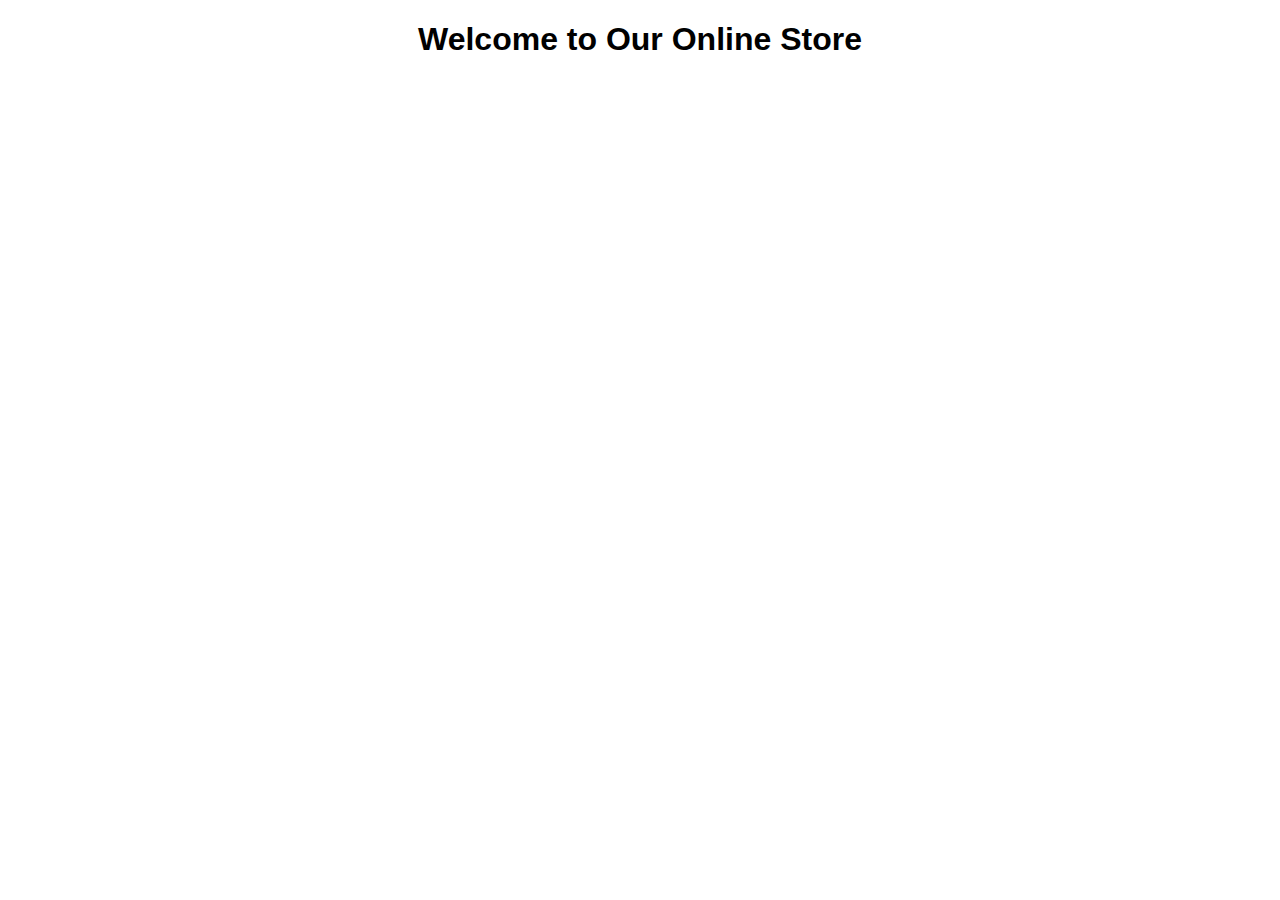
<file: index.html>
<!DOCTYPE html>
<html lang="en">
<head>
    <meta charset="UTF-8">
    <meta name="viewport" content="width=device-width, initial-scale=1.0">
    <title>E-Commerce Frontend</title>
    <link rel="stylesheet" href="styles/main.css">
</head>
<body>
    <header>
        <h1>Welcome to Our Online Store</h1>
    </header>
    <script src="scripts/app.js"></script>
</body>
</html>
</file>
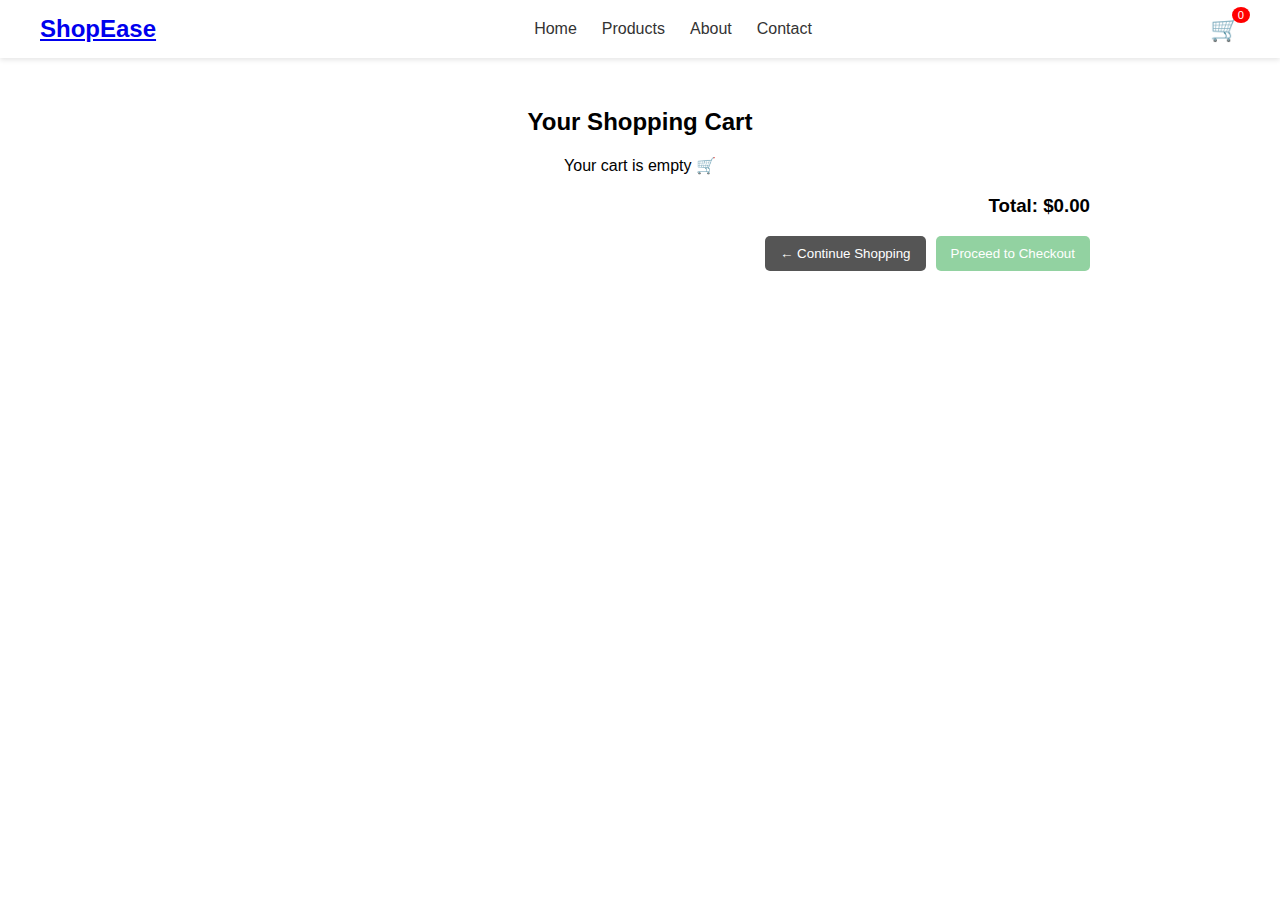
<file: cart.html>
<!DOCTYPE html>
<html lang="en">
<head>
  <meta charset="UTF-8" />
  <meta name="viewport" content="width=device-width, initial-scale=1.0" />
  <title>Your Cart - ShopEase</title>
  <link rel="stylesheet" href="styles/main.min.css" />
</head>
<body>
  <header class="header">
    <div class="logo"><a href="index.html">ShopEase</a></div>
    <nav class="nav-links">
      <a href="index.html">Home</a>
      <a href="#">Products</a>
      <a href="#">About</a>
      <a href="#">Contact</a>
    </nav>
    <div class="header-right">
      <div class="cart-icon">
        🛒 <span class="cart-badge">0</span>
      </div>
    </div>
  </header>

  <main class="cart-page">
    <h2>Your Shopping Cart</h2>

    <section id="cart-items" class="cart-items">
      <!-- Items will load dynamically -->
    </section>

    <div class="cart-summary">
      <h3>Total: $<span id="cart-total">0.00</span></h3>
      <div class="cart-actions">
        <button id="continue-shopping">← Continue Shopping</button>
        <button id="checkout" class="checkout-btn">Proceed to Checkout</button>
      </div>
    </div>
  </main>

<script src="scripts/common.js"></script>
<script src="scripts/cart.js"></script>

</body>
</html>
</file>
<file: styles/main.css>
body {
    font-family: Arial, sans-serif;
    margin: 0;
    padding: 0;
    text-align: center;
}
</file>
<file: styles/main.min.css>
body {
    font-family: Arial, sans-serif;
    margin: 0;
    padding: 0;
    text-align: center;
}

/* ===== HEADER STYLES ===== */
.header {
  display: flex;
  align-items: center;
  justify-content: space-between;
  background-color: #ffffff;
  padding: 15px 40px;
  box-shadow: 0 2px 5px rgba(0,0,0,0.1);
  position: sticky;
  top: 0;
  z-index: 1000;
}

.logo {
  font-size: 1.5rem;
  font-weight: bold;
  color: #333;
}

.nav-links {
  display: flex;
  gap: 25px;
}

.nav-links a {
  text-decoration: none;
  color: #333;
  font-weight: 500;
  transition: color 0.3s ease;
}

.nav-links a:hover {
  color: #007bff;
}

/* Search bar */
.search-bar input {
  padding: 7px 12px;
  border: 1px solid #ccc;
  border-radius: 20px;
  outline: none;
}

/* Cart icon and badge */
.cart-icon {
  position: relative;
  font-size: 1.5rem;
  cursor: pointer;
  margin-left: 20px;
}

.cart-badge {
  position: absolute;
  top: -8px;
  right: -10px;
  background-color: red;
  color: white;
  font-size: 0.7rem;
  border-radius: 50%;
  padding: 2px 6px;
}

/* Hamburger (hidden on desktop) */
.hamburger {
  display: none;
  font-size: 1.8rem;
  cursor: pointer;
}

/* Right section */
.header-right {
  display: flex;
  align-items: center;
  gap: 10px;
}

/* ===== RESPONSIVE NAVBAR ===== */
@media (max-width: 768px) {
  .nav-links {
    display: none;
    flex-direction: column;
    background-color: #fff;
    position: absolute;
    top: 60px;
    right: 20px;
    width: 180px;
    box-shadow: 0 2px 8px rgba(0,0,0,0.15);
    border-radius: 10px;
    padding: 15px;
  }

  .nav-links.active {
    display: flex;
  }

  .hamburger {
    display: block;
  }

  .search-bar {
    display: none;
  }
}

/* ===== HERO SECTION ===== */
.hero {
  height: 90vh;
  display: flex;
  align-items: center;
  justify-content: center;
  text-align: center;
  color: white;
  background: linear-gradient(rgba(0,0,0,0.4), rgba(0,0,0,0.4)),
              url("../assets/hero-bg.jpg") center/cover no-repeat;
  padding: 0 20px;
}

.hero-content h1 {
  font-size: 3rem;
  font-weight: 700;
  margin-bottom: 15px;
  animation: fadeInDown 1s ease-out;
}

.hero-content p {
  font-size: 1.2rem;
  margin-bottom: 25px;
  animation: fadeInUp 1.3s ease-out;
}

.cta-btn {
  background-color: #ff6b6b;
  color: white;
  border: none;
  padding: 12px 30px;
  font-size: 1rem;
  border-radius: 25px;
  cursor: pointer;
  transition: background 0.3s ease, transform 0.2s ease;
  animation: fadeIn 1.6s ease-out;
}

.cta-btn:hover {
  background-color: #ff4040;
  transform: scale(1.05);
}

/* ===== ANIMATIONS ===== */
@keyframes fadeInDown {
  from { opacity: 0; transform: translateY(-20px); }
  to { opacity: 1; transform: translateY(0); }
}

@keyframes fadeInUp {
  from { opacity: 0; transform: translateY(20px); }
  to { opacity: 1; transform: translateY(0); }
}

@keyframes fadeIn {
  from { opacity: 0; }
  to { opacity: 1; }
}

/* ===== RESPONSIVE HERO SECTION ===== */
@media (max-width: 768px) {
  .hero-content h1 {
    font-size: 2.2rem;
  }

  .hero-content p {
    font-size: 1rem;
  }

  .cta-btn {
    padding: 10px 25px;
    font-size: 0.9rem;
  }

  .hero {
    height: 70vh;
  }
}

@media (max-width: 480px) {
  .hero-content h1 {
    font-size: 1.8rem;
  }
}
.product-section {
  padding: 40px 20px;
  text-align: center;
}

.product-section h2 {
  font-size: 2rem;
  margin-bottom: 30px;
}

.product-grid {
  display: grid;
  grid-template-columns: repeat(auto-fit, minmax(250px, 1fr));
  gap: 20px;
  max-width: 1200px;
  margin: 0 auto;
}

.product-card {
  border: 1px solid #ddd;
  border-radius: 10px;
  overflow: hidden;
  box-shadow: 0 2px 6px rgba(0,0,0,0.1);
  transition: transform 0.2s;
  background-color: #fff;
}

.product-card:hover {
  transform: scale(1.03);
}

.product-card img {
  width: 100%;
  height: 250px;
  object-fit: cover;
}

.product-info {
  padding: 15px;
}

.product-info h3 {
  font-size: 1.1rem;
  margin: 10px 0;
}

.product-info p {
  color: #555;
  font-size: 1rem;
}

.product-info button {
  background-color: #ff6600;
  border: none;
  color: white;
  padding: 10px 15px;
  border-radius: 5px;
  cursor: pointer;
  margin-top: 10px;
  transition: background-color 0.3s;
}

.product-info button:hover {
  background-color: #e65c00;
}

#product-grid p {
  text-align: center;
  color: #555;
}

.product-card img {
  width: 100%;
  height: 250px;
  object-fit: contain;
  background-color: #f9f9f9;
}

/* ==== PRODUCT DETAIL PAGE ==== */
.product-container {
  display: flex;
  flex-wrap: wrap;
  gap: 2rem;
  padding: 2rem;
  justify-content: center;
  align-items: flex-start;
}

.image-section img {
  width: 300px;
  height: auto;
  border-radius: 12px;
  transition: transform 0.3s ease;
}

.info-section {
  max-width: 500px;
}

.info-section h2 {
  font-size: 1.8rem;
  margin-bottom: 1rem;
}

.price {
  color: green;
  font-weight: bold;
  font-size: 1.3rem;
}

.description {
  margin: 1rem 0;
  color: #444;
}

#add-to-cart {
  background-color: #ff6600;
  color: white;
  padding: 10px 20px;
  border: none;
  border-radius: 8px;
  cursor: pointer;
  transition: 0.3s;
}

#add-to-cart:hover {
  background-color: #e65c00;
}

@media (max-width: 768px) {
  .product-container {
    flex-direction: column;
    text-align: center;
  }

  .image-section img {
    width: 80%;
  }
}

/* === Zoom Lens === */
#zoom-lens {
  position: absolute;
  width: 100px;
  height: 100px;
  border: 2px solid rgba(255, 255, 255, 0.6);
  border-radius: 50%;
  pointer-events: none;
  display: none;
}

/* === Variations & Quantity === */
.variations {
  margin: 1rem 0;
  display: flex;
  flex-direction: column;
  gap: 10px;
}

.variations select {
  padding: 6px 10px;
  border-radius: 5px;
  border: 1px solid #ccc;
}

.quantity-selector {
  display: flex;
  align-items: center;
  gap: 10px;
  margin: 1rem 0;
}

.quantity-selector button {
  background-color: #ff6600;
  border: none;
  color: white;
  font-size: 1.2rem;
  width: 30px;
  height: 30px;
  border-radius: 50%;
  cursor: pointer;
}

.quantity-selector button:hover {
  background-color: #e65c00;
}

.total-price {
  font-weight: bold;
  margin: 0.5rem 0 1rem;
}


#zoom-lens {
  position: absolute;
  border: 2px solid #ccc;
  width: 200px;
  height: 200px;
  display: none;
  background-repeat: no-repeat;
  pointer-events: none;
  border-radius: 10px;
  box-shadow: 0 2px 10px rgba(0, 0, 0, 0.3);
  z-index: 999;
}

/* Product Layout */
.product-container {
  display: flex;
  flex-wrap: wrap;
  gap: 2rem;
  padding: 2rem;
  justify-content: center;
}

.image-section img {
  width: 300px;
  border-radius: 12px;
  transition: transform 0.3s ease;
}

.info-section {
  max-width: 400px;
}

.quantity-selector button {
  background-color: #ff6600;
  color: white;
  border: none;
  padding: 0.4rem 0.8rem;
  font-size: 1.2rem;
  cursor: pointer;
  border-radius: 5px;
}

.add-cart-btn {
  background-color: #ff6600;
  color: white;
  border: none;
  padding: 10px 20px;
  margin-top: 10px;
  cursor: pointer;
  font-size: 1rem;
  border-radius: 6px;
}

.add-cart-btn:hover {
  background-color: #e05500;
}


/* Cart Page Styling */
.cart-page {
  padding: 30px;
  max-width: 900px;
  margin: auto;
}

.cart-item {
  display: flex;
  align-items: center;
  justify-content: space-between;
  background: #f8f8f8;
  margin: 15px 0;
  padding: 15px;
  border-radius: 10px;
  flex-wrap: wrap;
}

.cart-img {
  width: 100px;
  height: 100px;
  object-fit: contain;
}

.cart-info {
  flex: 1;
  margin: 0 20px;
}

.quantity-controls {
  display: flex;
  align-items: center;
  gap: 8px;
  margin: 10px 0;
}

.quantity-controls button {
  padding: 4px 10px;
  font-size: 18px;
  cursor: pointer;
}

.remove-item {
  background: #ff4d4d;
  color: white;
  border: none;
  padding: 8px 12px;
  border-radius: 6px;
  cursor: pointer;
}

.cart-summary {
  text-align: right;
  margin-top: 20px;
}

.cart-actions {
  display: flex;
  justify-content: flex-end;
  gap: 10px;
  margin-top: 10px;
}

#continue-shopping {
  background: #555;
  color: white;
  border: none;
  padding: 10px 15px;
  border-radius: 5px;
  cursor: pointer;
}

.checkout-btn {
  background: #28a745;
  color: white;
  border: none;
  padding: 10px 15px;
  border-radius: 5px;
  cursor: pointer;
}

/* Responsive design */
@media (max-width: 768px) {
  .cart-item {
    flex-direction: column;
    text-align: center;
  }

  .cart-img {
    margin-bottom: 10px;
  }
}
/* ===== AUTH LINK (Login / Logout) ===== */
#auth-link {
  display: inline-block;
  margin-left: 10px;
}

#auth-link button {
  background: none;
  border: none;
  color: inherit;
  font: inherit;
  cursor: pointer;
  padding: 0;
  margin: 0;
  transition: color 0.3s ease;
}

#auth-link button:hover {
  color: #007bff;
}
</file>
